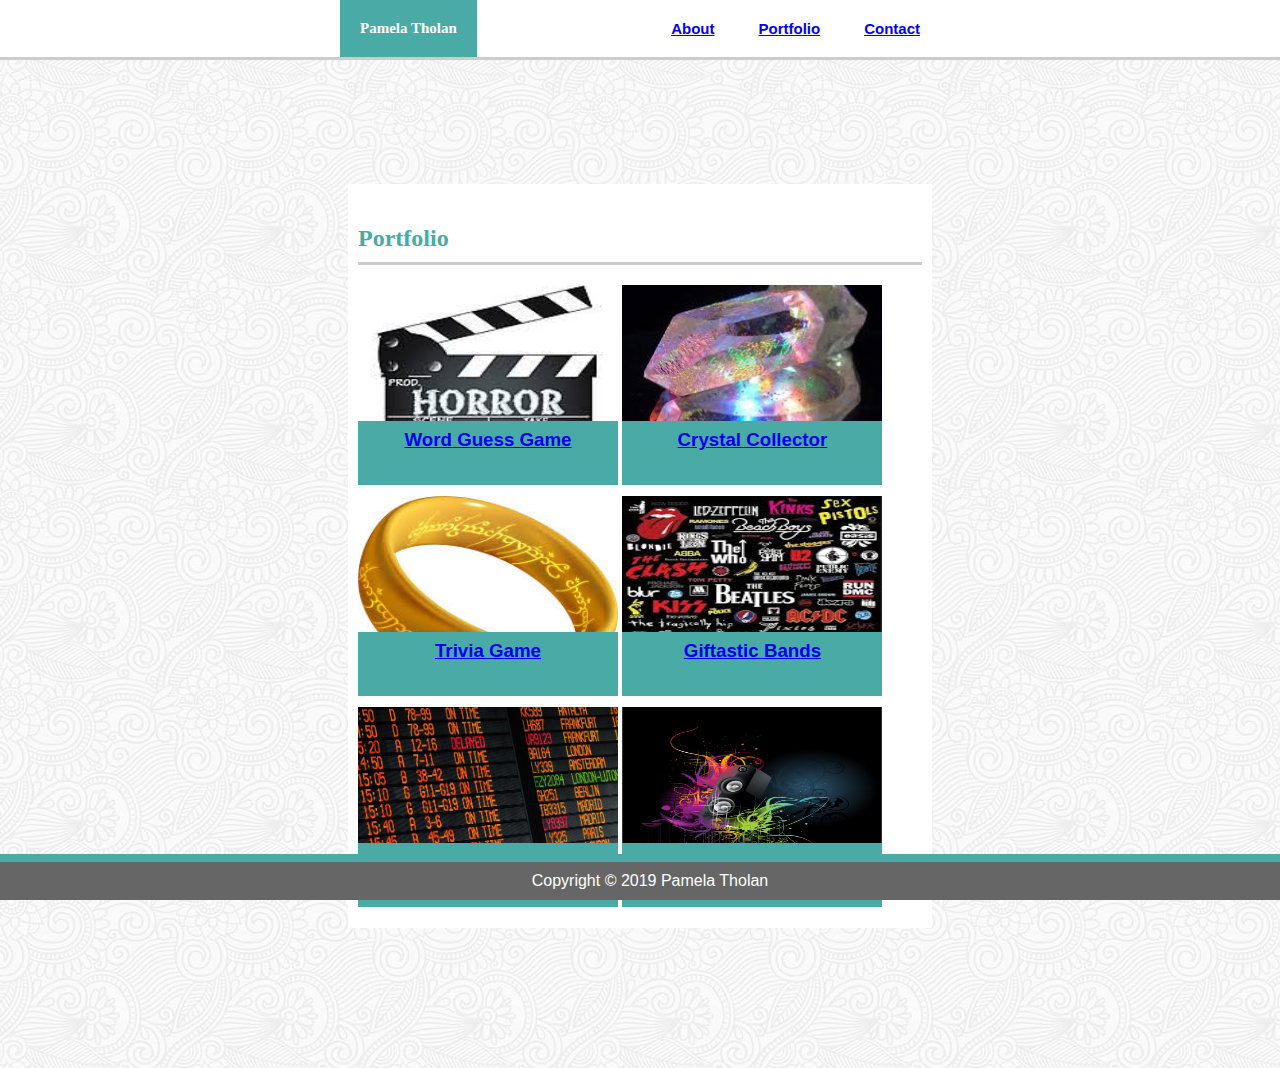
<file: index.html>
<!DOCTYPE html>
<html lang="en-US">
<head>
    <title>Portfolio</title>

    <link rel="stylesheet" type="text/css" href="Assets/CSS/style.css">

</head>
<body>
        <div class="fixed-header">
                <ul class="nav">
                  <li class="name"><a>Pamela Tholan</a></li>
                  <li class="list">
                        <a class="link" href="bio.html">About</a>
                        </li>
                      <li class="list">
                            <a class="link" href="index.html">Portfolio</a>
                      </li>
                      <li class="list">
                            <a class="link" href="contact.html">Contact</a>
                      </li>
                </ul>
            </div>
    <br>
    <br>
    <div class="container1">
        <h2>Portfolio</h2>
        <div class="box">
            <img src="Assets/images/horror.jpg" alt="Horror" style="width:260px;height:200px;">
        <div class="text">
            <h3><a class= "link" href= "https://pamelatholan.github.io/Word-Guess-Game">Word Guess Game</a></h3>
        </div>
        </div>
        <div class="box">
            <img src="Assets/images/crystal.jpg" alt="Crystal" style="width:260px;height:200px;">
        <div class="text">
            <h3><a class= "link" href= "https://pamelatholan.github.io/Unit-4-Game">Crystal Collector</a></h3>
            </div>
    </div>
    <div class="box">
        <img src="Assets/images/thering.jpg" alt="Ring" style="width:260px;height:200px;">
        <div class="text">
            <h3><a class= "link" href= "https://pamelatholan.github.io/Trivia-Game/">Trivia Game</a></h3>
            </div>
        </div>
        <div class="box">
                <img src="Assets/images/bands.jpg" alt="Bands" style="width:260px;height:200px;">
            <div class="text">
                <h3><a class= "link" href= "https://pamelatholan.github.io/Giftastic/">Giftastic Bands</a></h3>
            </div>
            </div>
            <div class="box">
                <img src="Assets/images/board2.jpg" alt="trainboard" style="width:260px;height:200px;">
            <div class="text">
                    <h3><a class= "link" href= "https://pamelatholan.github.io/Firebase-Train-Scheduler/">Train Scheduler</a></h3>
                </div>
        </div>
        <div class="box">
            <img src="Assets/images/music.jpg" alt="Music" style="width:260px;height:200px;">
            <div class="text">
                    <h3><a class= "link" href= "https://gkarmo.github.io/Pamdora/">Project 1</a></h3>
                </div>
            </div>
            <!-- <div class="box">
                <img src="Assets/images/placeimg_640_480_tech (1).jpg" alt="Laptop" style="width:260px;height:200px;">
            <div class="text">
                <h3>Coming Soon</h3>
                </div>
        </div>
        <div class="box">
            <img src="Assets/images/placeimg_640_480_tech.jpg" alt="Abstract" style="width:260px;height:200px;">
            <div class="text">
                    <h3>Coming Soon</h3>
                </div>
            </div> -->
            
    </div>
    <div class="fixed-footer">
            <div class="container">Copyright &copy; 2019 Pamela Tholan</div>        
        </div>

</body>





</html>
</file>
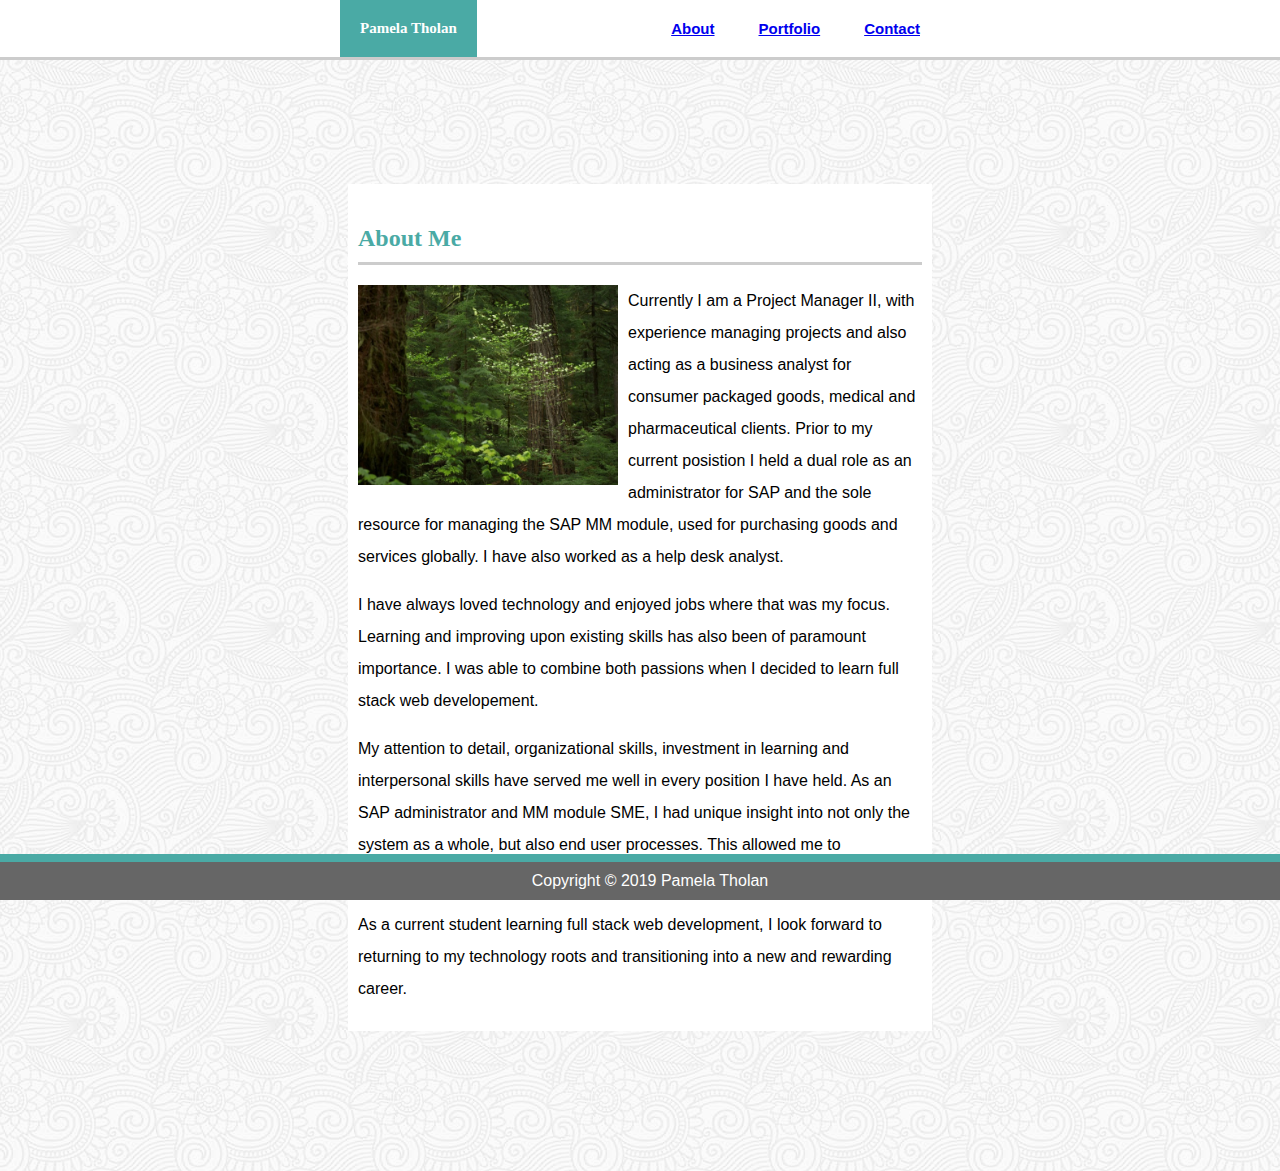
<file: bio.html>
<!DOCTYPE html>
<html lang="en-US">
    <head>

    <title>Bio</title>

    <link rel="stylesheet" type="text/css" href="Assets/CSS/style.css">

</head>
      
    <body>
        <div class="fixed-header">
            <ul class="nav">
              <li class="name"><a>Pamela Tholan</a></li>
              <li class="list">
                    <a class="link" href="bio.html">About</a>
                    </li>
                  <li class="list">
                        <a class="link" href="index.html">Portfolio</a>
                  </li>
                  <li class="list">
                        <a class="link" href="contact.html">Contact</a>
                  </li>
            </ul>
        </div>
<br>
<br>
    <div class="container1">                 
    <h2>About Me</h2>

        <img src="Assets/images/placeimg_640_480_nature (1).jpg" alt="Wooded Landscape" style="width:260px;height:200px;" class="float-img">
        <p>Currently I am a Project Manager II, with experience managing projects and also acting as a business analyst for consumer packaged goods, medical and pharmaceutical clients.
            Prior to my current posistion I held a dual role as an administrator for SAP and the sole resource for managing the SAP MM module, used for purchasing goods and services globally.
            I have also worked as a help desk analyst.</p>

        <p>I have always loved technology and enjoyed jobs where that was my focus.  Learning and improving upon existing skills has also been of paramount importance.  
            I was able to combine both passions when I decided to learn full stack web developement.</p>

        <p>My attention to detail, organizational skills, investment in learning and interpersonal skills have served me well in every position I have held.
            As an SAP administrator and MM module SME, I had unique insight into not only the system as a whole, but also end user processes.  
            This allowed me to troubleshoot, streamline specific functions and provide training to all users.</p>

        <p>As a current student learning full stack web development, I look forward to returning to my technology roots and transitioning into a new and rewarding career.</p>
    </div>
        </div>
            <div class="fixed-footer">
                <div class="container">Copyright &copy; 2019 Pamela Tholan</div>        
            </div>              
    </body>
    
</html>
</file>
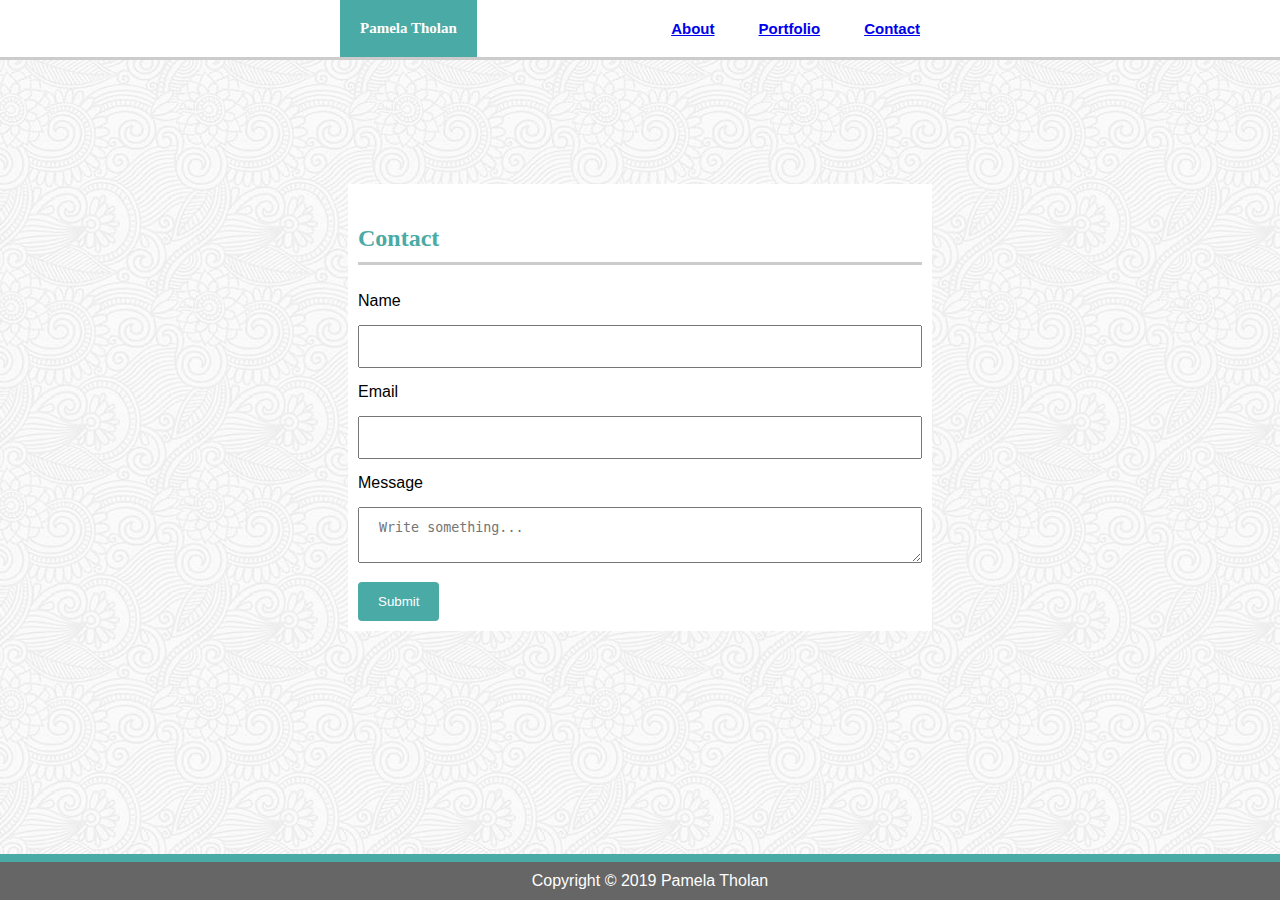
<file: contact.html>
<!DOCTYPE html>
<html lang="en-US">
<head>
    <title>Contact</title>

    <link rel="stylesheet" type="text/css" href="Assets/CSS/style.css">

</head>
<body>

        <body>
                <div class="fixed-header">
                    <ul class="nav">
                      <li class="name"><a>Pamela Tholan</a></li>
                      <li class="list">
                        <a class="link" href="bio.html">About</a>
                        </li>
                      <li class="list">
                            <a class="link" href="index.html">Portfolio</a>
                      </li>
                      <li class="list">
                            <a class="link" href="contact.html">Contact</a>
                      </li>
                    </ul>
                </div>
        <br>
        <br>
        <div class="container1">
    <h2>Contact</h2>
    
    <label for="name">Name</label>
    <input type="text" id="name" name="name">
    <label for="email">Email</label>
    <input type="text" id="email" name="email">
    <label for="message">Message</label>
    <textarea id="subject" name="subject" placeholder="Write something..."></textarea>
    <br>
    <input type="submit" value="Submit">
        </div>

    <div class="fixed-footer">
            <div class="container">Copyright &copy; 2019 Pamela Tholan</div>        
    </div>

</body>







</html>
</file>
<file: Assets/CSS/style.css>
/* Bio, Contact, Index */

.fixed-header {
  width: 100%;
  position: fixed;        
  padding: 0px;
  top: 0;
  left: 0;
  background-color: white;
  color: #777777;
  font-weight: bold;
  border-bottom: #cccccc;
  border-bottom-style: solid;
}

header {
  width: 100%;
  height: auto;
  border-bottom: 3px solid #cccccc;
  background-color: white;
}

ul {
  list-style-type: none;
  margin: 0;
  padding: 0;
  overflow: hidden;
}

.name {
  float: left;
  margin: 0 340px 0 340px;
  background-color: #4aaaa5;
  color: white;
  font-family: Georgia, 'Times New Roman', Times, serif;
}

.nav {
  background-color: white;
  margin: 0 340px 0 340px;
  list-style-type: none;
  text-align: right;
  padding: 0;
}

.nav li {
  display: inline-block;
  font-size: 15px;
  padding: 20px;
  margin: 0;
}  

.list {
  font-family: Arial, Helvetica, sans-serif;
}

.container1 {
  background-color: white;
  margin: 140px 340px 140px 340px;
  padding: 10px 10px 10px 10px;
  box-sizing: border-box;
  font-family: Arial, Helvetica, sans-serif;
  line-height: 2;
  }

h2 {
  color: #4aaaa5;
  font-family: Georgia, 'Times New Roman', Times, serif;
  border-bottom: #cccccc;
  border-bottom-style: solid;
 }

.float-img {
  float: left;
  margin-right: 10px;
  margin-bottom: 5px;
}

.fixed-footer{
  width: 100%;
  position: fixed;        
  padding: 10px;
  bottom: 0;
  left: 0px;
  background: #666666;
  color: white;
  text-align: center;
  border-top: 8px solid #4aaaa5;
  font-family: Arial, Helvetica, sans-serif;
  
}

body {
  background-image: url(../../Assets/images/symphony.png)
}

/* Contact Specific*/

input[type=text], textarea {
  width: 100%;
  padding: 12px 20px;
  margin: 8px 0;
  box-sizing: border-box;
  resize: vertical;
}

input[type=submit] {
    background-color: #4aaaa5;
    color: white;
    padding: 12px 20px;
    border: none;
    border-radius: 4px;
    cursor: pointer;
}

h1 {
  font-family: Georgia, 'Times New Roman', Times, serif;
  color: #4aaaa5;
  border-bottom: #cccccc;
  border-bottom-style: solid;
}

/* Index Specific*/

.box{
  position: relative;
  display: inline-block; 
}

h3 {
  background-color: #4aaaa5;
  position: absolute;
  margin: 10px auto;
  left: 0;
  right: 0;        
  text-align: center;
  top: 60%; 
  font-family: Arial, Helvetica, sans-serif;
  color: white;
  width: 100%; 
  height: 30%;
}
</file>
